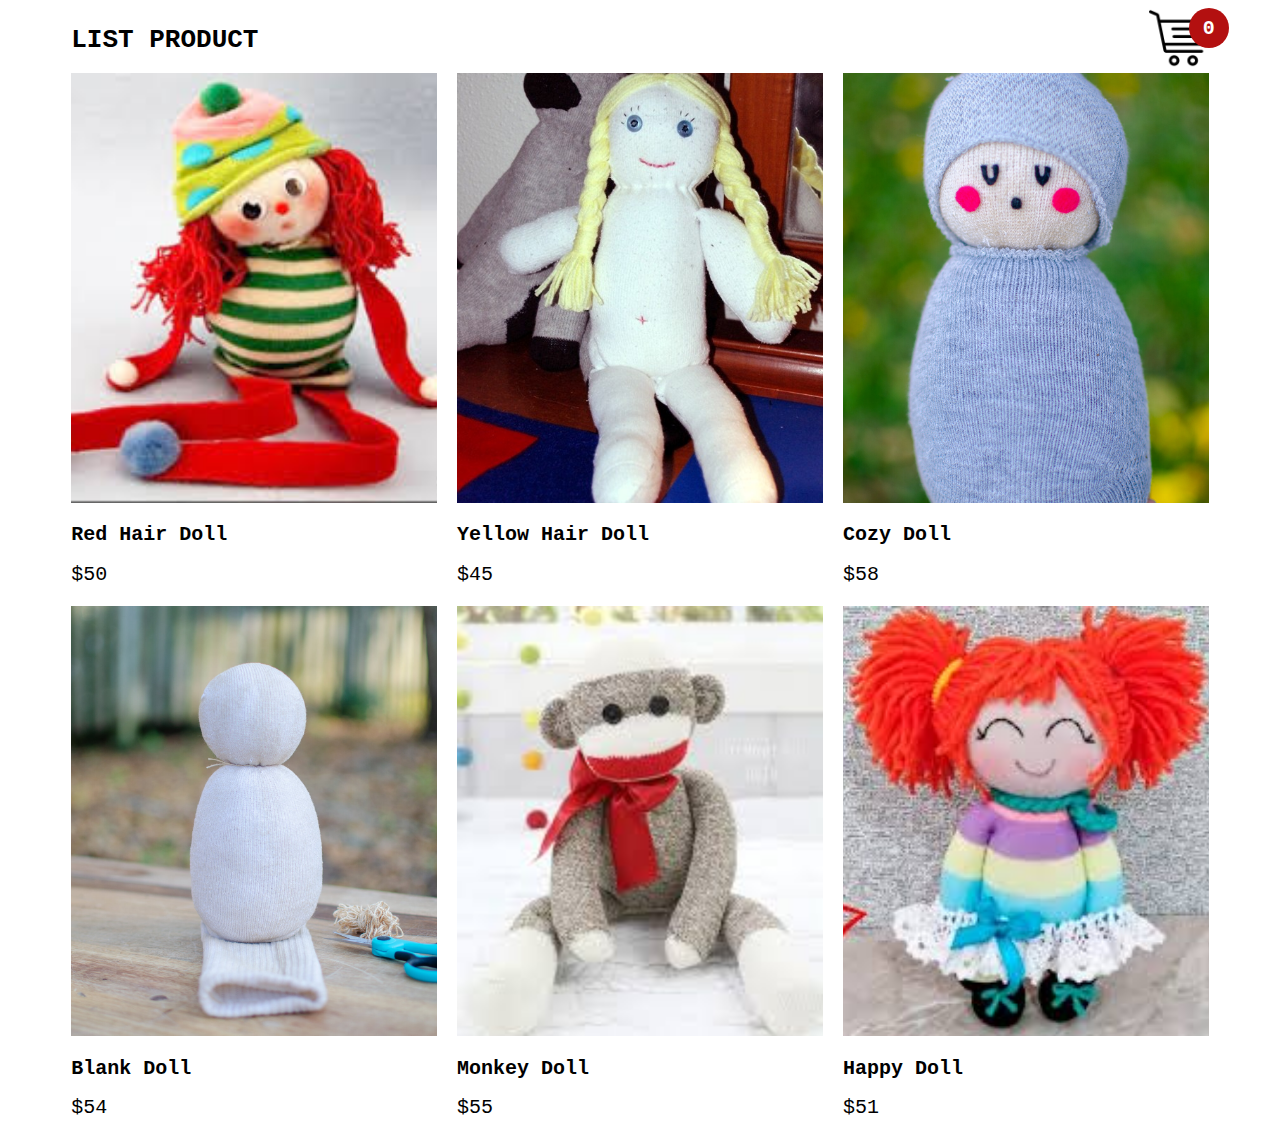
<file: index.html>
<!DOCTYPE html>
<html lang="en">
    <head>
        <meta charset="UTF-8">
        <meta name="viewport" content="width=device-width, initial-scale=1.0">
        <title>My Web Page</title>
        <link rel="stylesheet" href="style.css">
    </head>
    <body>
        <div class="container">
            <header>
            <h1>LIST PRODUCT</h1>
                <div class="iconCart">
                    <img src="icon.png" alt="">
                    <div class="totalQuantity">0</div>
                </div>
            </header>
            <div class="listProduct">
                <div class="item">
                    <img src="images/doll1.jfif" alt="">
                    <h2>Product Name</h2>
                    <div class="price">$50</div>
                    <button>Add to Cart</button>
                </div>
            </div>
        </div>
        
        <div class="cart">
            <h2>CART</h2>
            <div class="listCart">
                <div class="item">
                    <img src="images/doll2.jfif" alt="">
                <div class="content">
                    <div class="name">
                        Product Name
                    </div>
                    <div class="price">
                        $50/1 product
                    </div>
                </div>
                <div class="quantity">
                    <button>
                        -
                    </button>
                    <span class="value">3</span>
                    <button>
                        +
                    </button>
                </div>
            </div>
        </div>
        <div class="buttons">
            <div class="close">CLOSE</div>
            <div class="checkout">
                <a href="checkout.html">
                    CHECKOUT
                </a>
            </div>
        </div>
    </div>    
        <script src="app.js"></script>
    </body>
</html>
</file>
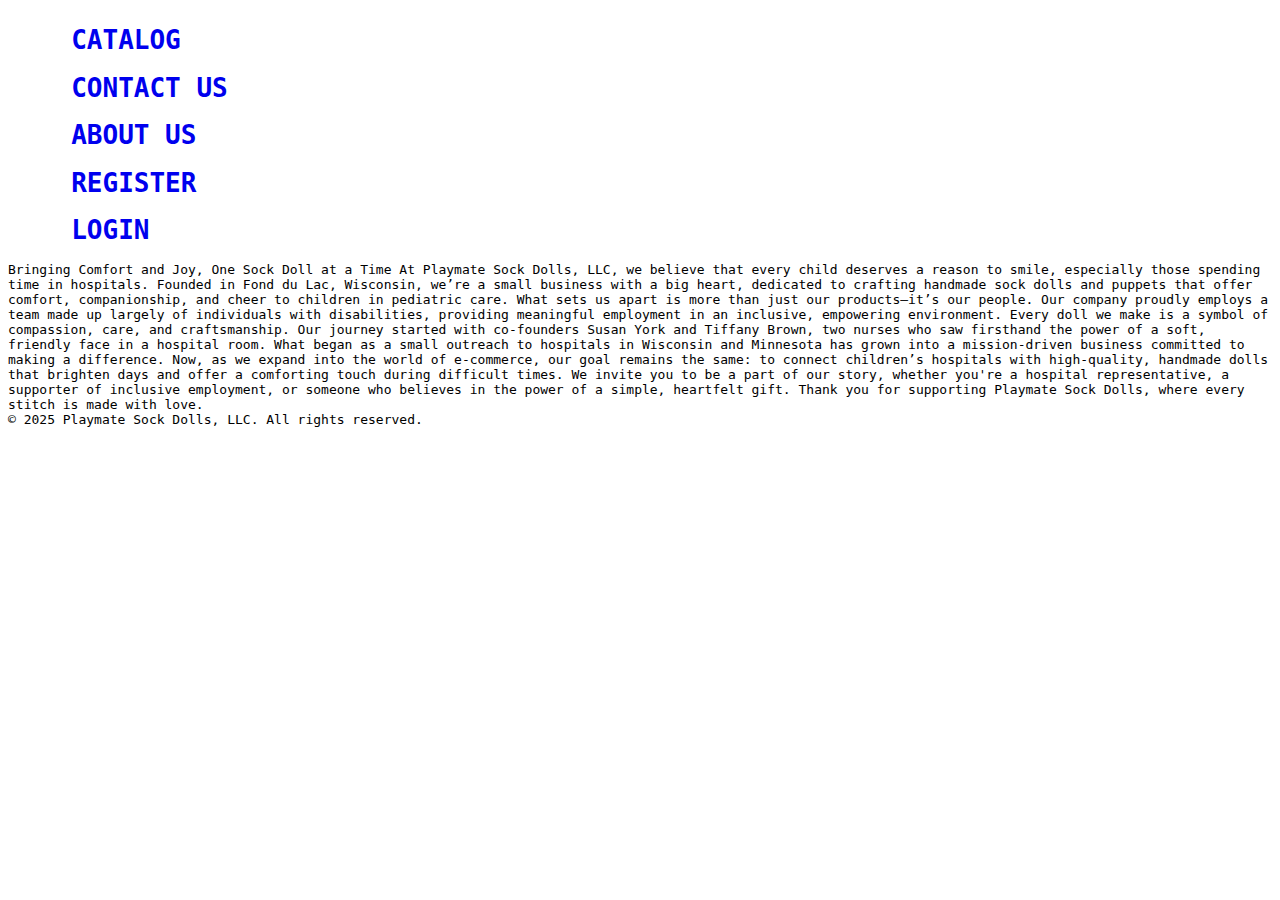
<file: about.html>
<!DOCTYPE html>
<html lang="en">
<head>
    <meta charset="UTF-8">
    <meta name="viewport" content="width=device-width, initial-scale=1.0">
    <title>About Us!</title>
    <link rel="stylesheet" href="style.css">
</head>
<body>
    <header>
        <div class="container">
            <h1><a href="index.html">CATALOG</a></h1>
            <h1><a href="contact.html">CONTACT US</a></h1>
            <h1><a href="about.html">ABOUT US</a></h1>
            <h1><a href="register.html">REGISTER</a></h1>
            <h1><a href="login.html">LOGIN</a></h1>
        </div>    
    </header>
    <div class="about-section">
    Bringing Comfort and Joy, One Sock Doll at a Time
    At Playmate Sock Dolls, LLC, we believe that every child deserves a reason to smile, especially those spending time in hospitals. Founded in Fond du Lac, Wisconsin, we’re a small business with a big heart, dedicated to crafting handmade sock dolls and puppets that offer comfort, companionship, and cheer to children in pediatric care.
    What sets us apart is more than just our products—it’s our people. Our company proudly employs a team made up largely of individuals with disabilities, providing meaningful employment in an inclusive, empowering environment. Every doll we make is a symbol of compassion, care, and craftsmanship.
    Our journey started with co-founders Susan York and Tiffany Brown, two nurses who saw firsthand the power of a soft, friendly face in a hospital room. What began as a small outreach to hospitals in Wisconsin and Minnesota has grown into a mission-driven business committed to making a difference.
    Now, as we expand into the world of e-commerce, our goal remains the same: to connect children’s hospitals with high-quality, handmade dolls that brighten days and offer a comforting touch during difficult times.
    We invite you to be a part of our story, whether you're a hospital representative, a supporter of inclusive employment, or someone who believes in the power of a simple, heartfelt gift.
    Thank you for supporting Playmate Sock Dolls, where every stitch is made with love.
    </div>
</body>
    <footer class="site-footer">
        &copy; 2025 Playmate Sock Dolls, LLC. All rights reserved.
    </footer>
</html>
</file>
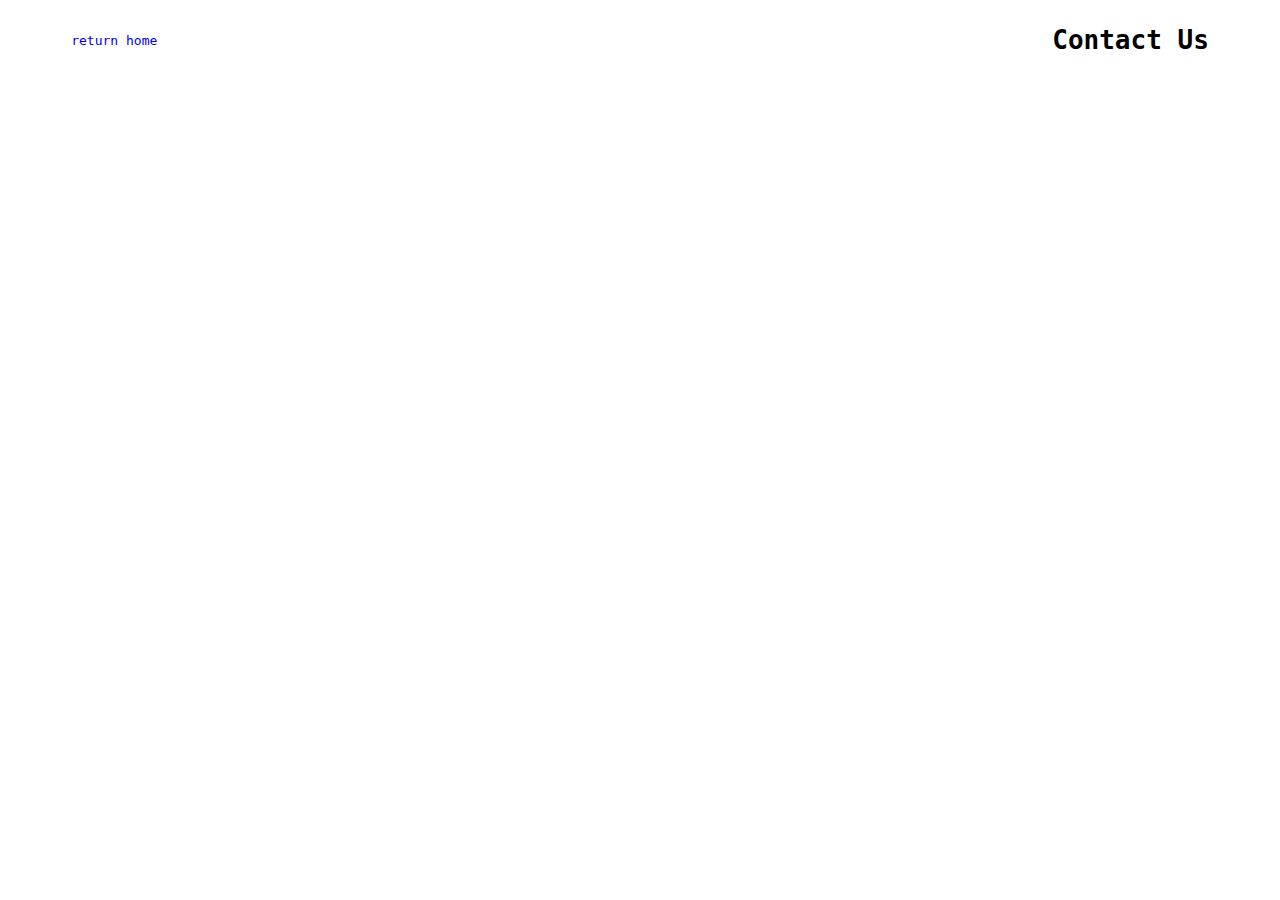
<file: contact.html>
<!DOCTYPE html>
<html lang="en">
<head>
    <meta charset="UTF-8">
    <meta name="viewport" content="width=device-width, initial-scale=1.0">
    <title>Contact Us!</title>
    <link rel="stylesheet" href="style.css">
</head>
<body>
    <div class="container">
        <header><a href="index.html">return home</a>
        <h1>Contact Us</h1>
        </header>
    </div>
</body>
</html>
</file>
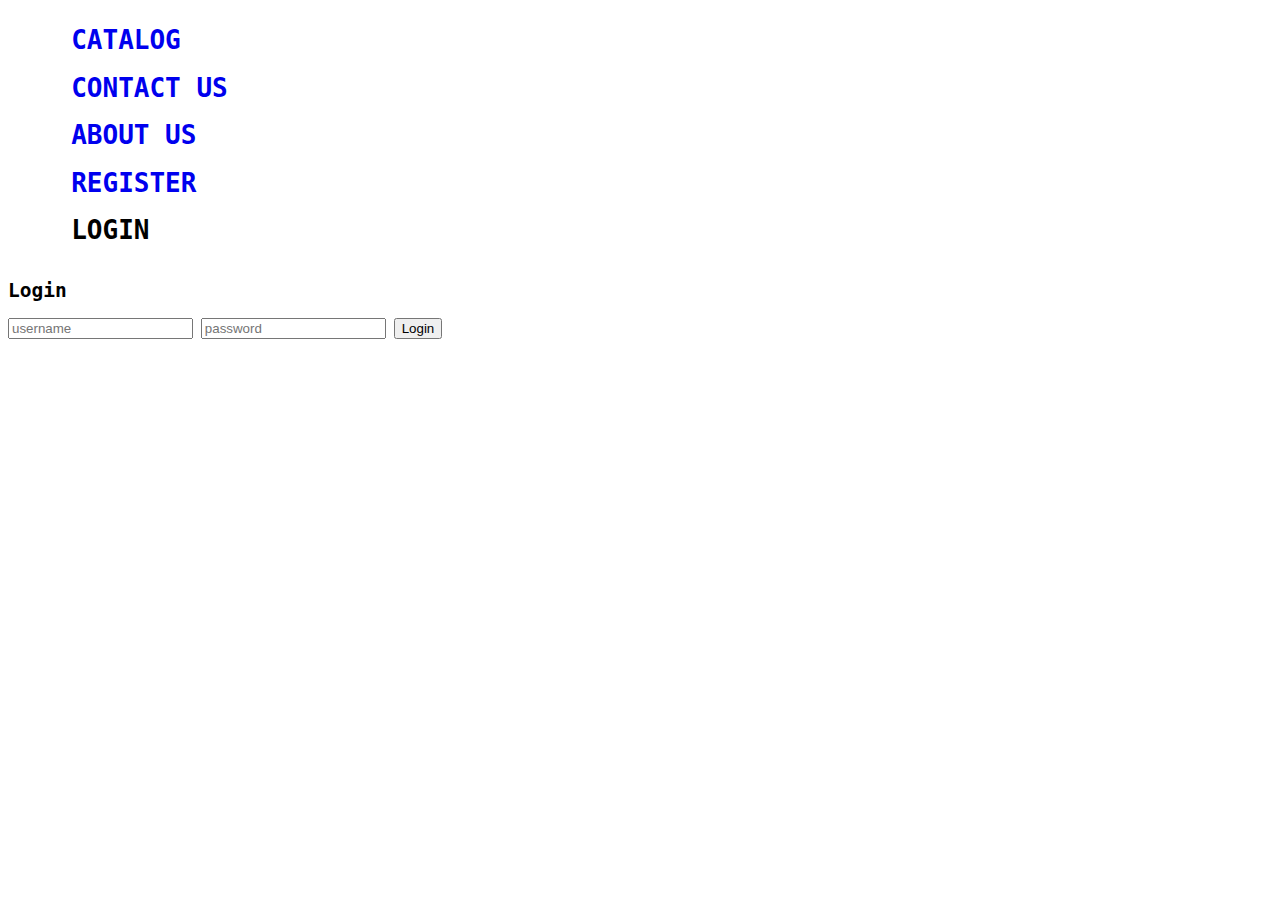
<file: login.html>
<!DOCTYPE html>
<html lang="en">
<head>
    <meta charset="UTF-8">
    <meta name="viewport" content="width=device-width, initial-scale=1.0">
    <title>Login to Account</title>
    <link rel="stylesheet" href="style.css">
</head>
<body>
    <header>
        <div class="container">
            <h1><a href="index.html">CATALOG</a></h1>
            <h1><a href="contact.html">CONTACT US</a></h1>
            <h1><a href="about.html">ABOUT US</a></h1>
            <h1><a href="register.html">REGISTER</a></h1>
            <h1>LOGIN</h1>
        </div>    
    </header>
    <div class="login-container">
    <h2>Login</h2>
    <input type="text" id="logUser" placeholder="username">
    <input type="password" id="logPass" placeholder="password">
    <button onclick="login()">Login</button>
    </div>

    <script>
    function login() {
    const user = document.getElementById("logUser").value;
    const pass = document.getElementById("logPass").value;
    const savedUser = localStorage.getItem("user");
    const savedPass = localStorage.getItem("pass");

    if (user === savedUser && pass === savedPass) {
        alert("Login successful!");
        setTimeout(() => {
            window.location.href = "index.html";
        }, 3000); 
    } else {
        alert("Login failed.");
    }
    }
    </script>
</body>
</html>
</file>
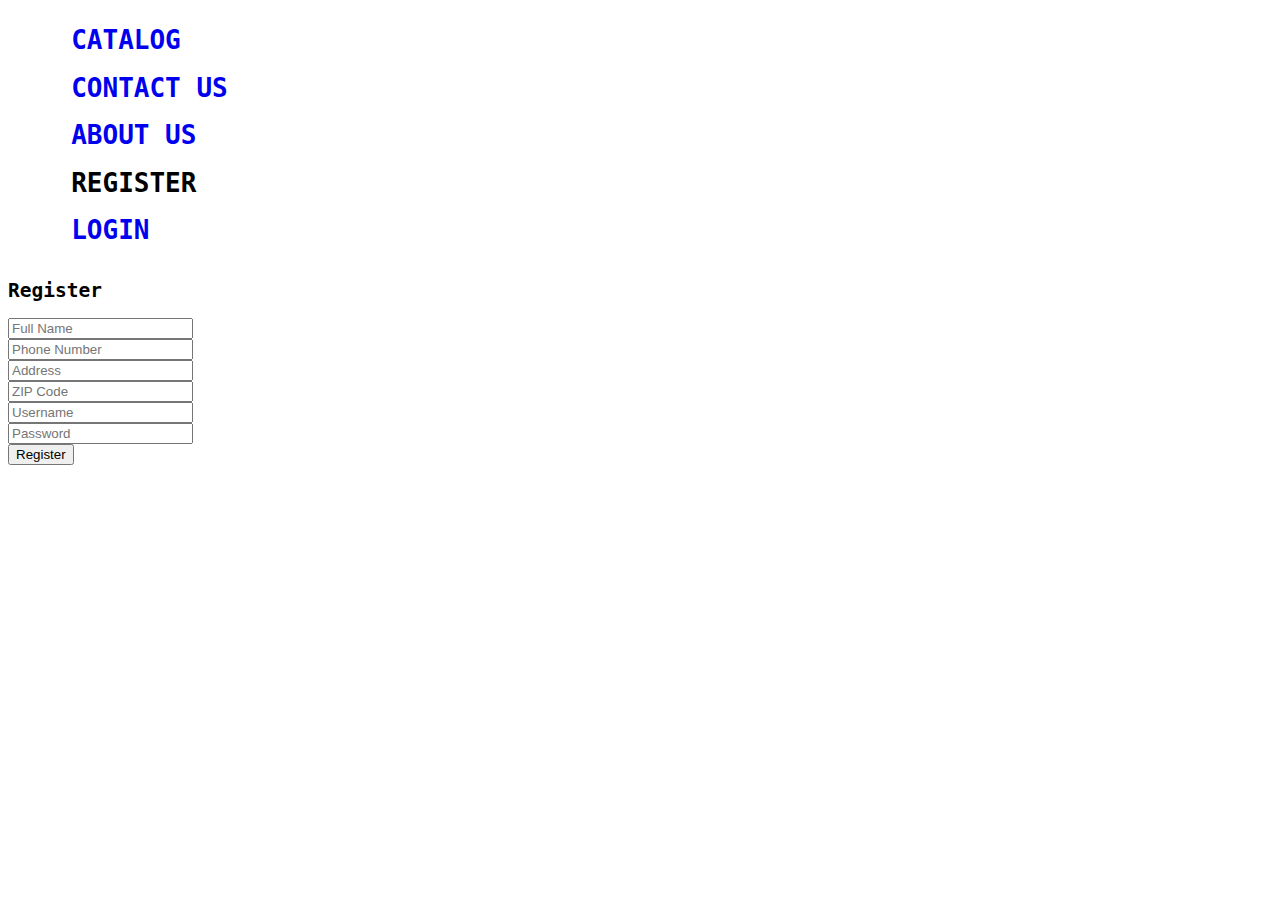
<file: register.html>
<!DOCTYPE html>
<html lang="en">
<head>
    <meta charset="UTF-8">
    <meta name="viewport" content="width=device-width, initial-scale=1.0">
    <title>Register Profile</title>
    <link rel="stylesheet" href="style.css">
</head>
<body>
    <header>
        <div class="container">
            <h1><a href="index.html">CATALOG</a></h1>
            <h1><a href="contact.html">CONTACT US</a></h1>
            <h1><a href="about.html">ABOUT US</a></h1>
            <h1>REGISTER</h1>
            <h1><a href="login.html">LOGIN</a></h1>
        </div>      
    </header>
    <div class="login-container">  
    <h2>Register</h2>
    <input type="text" id="fullName" placeholder="Full Name"><br>
    <input type="text" id="phone" placeholder="Phone Number"><br>
    <input type="text" id="address" placeholder="Address"><br>
    <input type="text" id="zip" placeholder="ZIP Code"><br>
    <input type="text" id="username" placeholder="Username"><br>
    <input type="password" id="password" placeholder="Password"><br>
    <button onclick="register()">Register</button>
    </div>
    
    <script>
    function register() {
    const userInfo = {
        fullName: document.getElementById("fullName").value,
        phone: document.getElementById("phone").value,
        address: document.getElementById("address").value,
        zip: document.getElementById("zip").value,
        username: document.getElementById("username").value,
        password: document.getElementById("password").value,
    };
  
    localStorage.setItem("userInfo", JSON.stringify(userInfo));

    alert("Registration successful! Redirecting to login...");
    setTimeout(() => {
        window.location.href = "login.html";
    }, 3000);
    }
</script>
</body>
</html>
</file>
<file: style.css>
body{
    font-family: monospace;
    overflow-x: hidden;
    font-synthesis: 15px;
}
a{
    text-decoration: none;
}
.container{
    width: 1200px;
    margin: auto;
    max-width: 90%;
    transition: transform 1s;
}
header img{
    width: 60px;
}
header{
    display: flex;
    align-items: center;
    justify-content: space-between;
}
header .iconCart{
    position: relative;
    z-index: 1;
}
header .totalQuantity{
    position: absolute;
    top: 0;
    right: 0;
    font-size: x-large;
    background-color: #b31010;
    width: 40px;
    height: 40px;
    color: #fff;
    font-weight: bold;
    display: flex;
    justify-content: center;
    align-items: center;
    border-radius: 50%;
    transform: translateX(20px);
}
.listProduct{
    display: grid;
    grid-template-columns: repeat(3, 1fr);
    gap: 20px;
}
.listProduct .item img{
    width: 100%;
        height: 430px;
    object-fit: cover;
}
.listProduct .item{
    position: relative;
}
.listProduct .item h2{
    font-weight: 700;
    font-size: x-large;
}
.listProduct .item .price{
    font-size: x-large;
}

.listProduct .item button{
    position: absolute;
    top: 50%;
    left: 50%;
    background-color: #e6572c;
    color: #fff;
    width: 50%;
    border: none;
    padding: 20px 30px;
    box-shadow: 0 10px 50px #000;
    cursor: pointer;
    transform: translateX(-50%) translateY(100px);
    opacity: 0;
}
.listProduct .item:hover button{
    transition:  0.5s;
    opacity: 1;
    transform: translateX(-50%) translateY(0);
}
.cart{
    color: #fff;
    position: fixed;
    width: 400px;
    max-width: 80vw;
    height: 100vh;
    background-color: #0E0F11;
    top: 0px;
    right: -100%;
    display: grid;
    grid-template-rows: 50px 1fr 50px;
    gap: 20px;
    transition: right 1s;
}

.cart .buttons .checkout{
    background-color: #E8BC0E;
    color: #000;
}
.cart h2{
    color: #E8BC0E;
    padding: 20px;
    height: 30px;
    margin: 0;
}


.cart .listCart .item{
    display: grid;
    grid-template-columns: 50px 1fr 70px;
    align-items: center;
    gap: 20px;
    margin-bottom: 20px;
    
}
.cart .listCart img{
    width: 100%;
    height: 70px;
    object-fit: cover;
    border-radius: 10px;
}
.cart .listCart .item .name{
    font-weight: bold;
}
.cart .listCart .item .quantity{
    display: flex;
    justify-content: end;
    align-items: center;
}
.cart .listCart .item .quantity span{
    display: block;
    width: 50px;
    text-align: center;
}

.cart .listCart{
    padding: 20px;
    overflow: auto;
}
.cart .listCart::-webkit-scrollbar{
    width: 0;
}

.cart .buttons{
    display: grid;
    grid-template-columns: repeat(2, 1fr);
    text-align: center;
}
.cart .buttons div{
    background-color: #000;
    display: flex;
    justify-content: center;
    align-items: center;
    font-weight: bold;
    cursor: pointer;
}
.cart .buttons a{
    color: #fff;
    text-decoration: none;
}
.checkoutLayout{
    display: grid;
    grid-template-columns: repeat(2, 1fr);
    gap: 50px;
    padding: 20px;
}
.checkoutLayout .right{
    background-color: #5358B3;
    border-radius: 20px;
    padding: 40px;
    color: #fff;
}
.checkoutLayout .right .form{
    display: grid;
    grid-template-columns: repeat(2, 1fr);
    gap: 20px;
    border-bottom: 1px solid #7a7fe2;
    padding-bottom: 20px;
}
.checkoutLayout .form h1,
.checkoutLayout .form .group:nth-child(-n+3){
    grid-column-start: 1;
    grid-column-end: 3;
}
.checkoutLayout .form input, 
.checkoutLayout .form select
{
    width: 100%;
    padding: 10px 20px;
    box-sizing: border-box;
    border-radius: 20px;
    margin-top: 10px;
    border:none;
    background-color: #6a6fc9;
    color: #fff;
}
.checkoutLayout .right .return .row{
    display: flex;
    justify-content: space-between;
    align-items: center;
    margin-top: 10px;
}
.checkoutLayout .right .return .row div:nth-child(2){
    font-weight: bold;
    font-size: x-large;
}
.buttonCheckout{
    width: 100%;
    height: 40px;
    border: none;
    border-radius: 20px;
    background-color: #49D8B9;
    margin-top: 20px;
    font-weight: bold;
    color: #fff;


}
.returnCart h1{
    border-top: 1px solid #eee;  
    padding: 20px 0;
}
.returnCart .list .item img{
    height: 80px;
}
.returnCart .list .item{
    display: grid;
    grid-template-columns: 80px 1fr  50px 80px;
    align-items: center;
    gap: 20px;
    margin-bottom: 30px;
    padding: 0 10px;
    box-shadow: 0 10px 20px #5555;
    border-radius: 20px;
}
.returnCart .list .item .name,
.returnCart .list .item .returnPrice{
    font-size: large;
    font-weight: bold;
}
</file>
